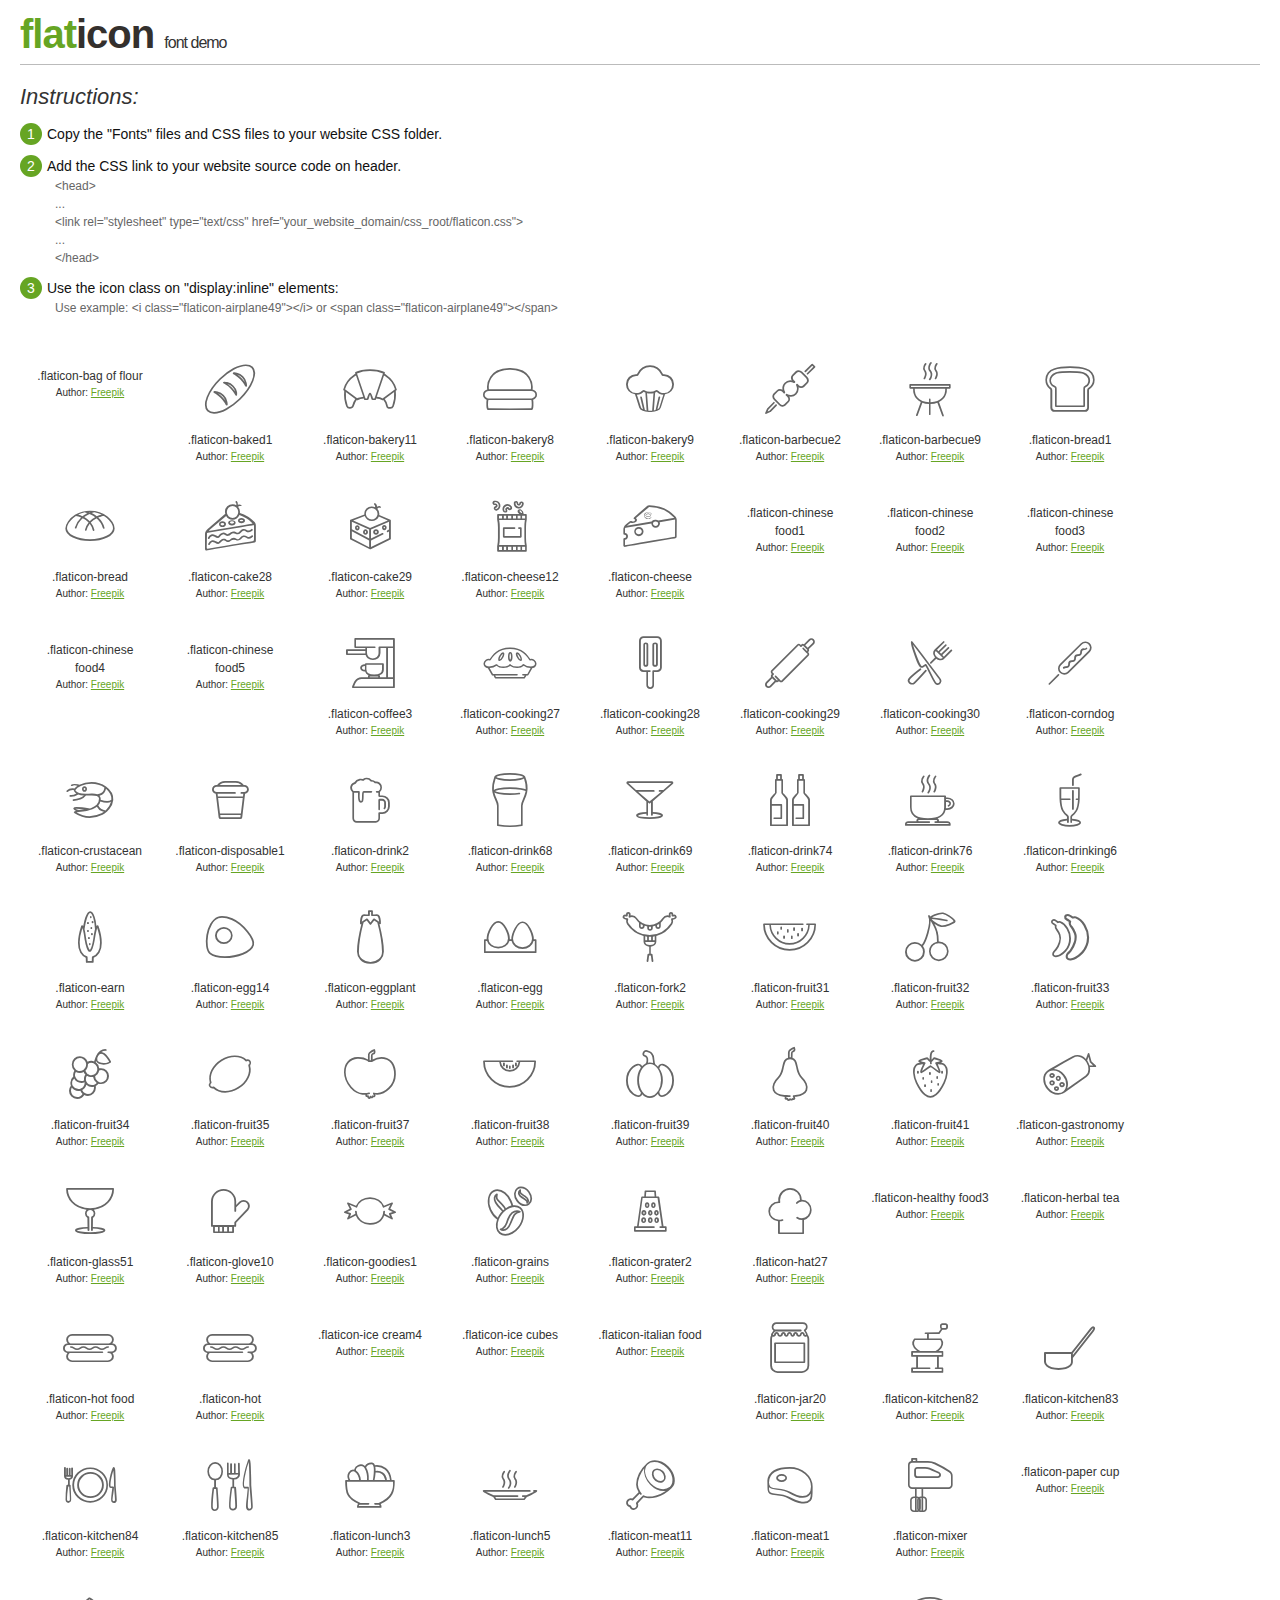
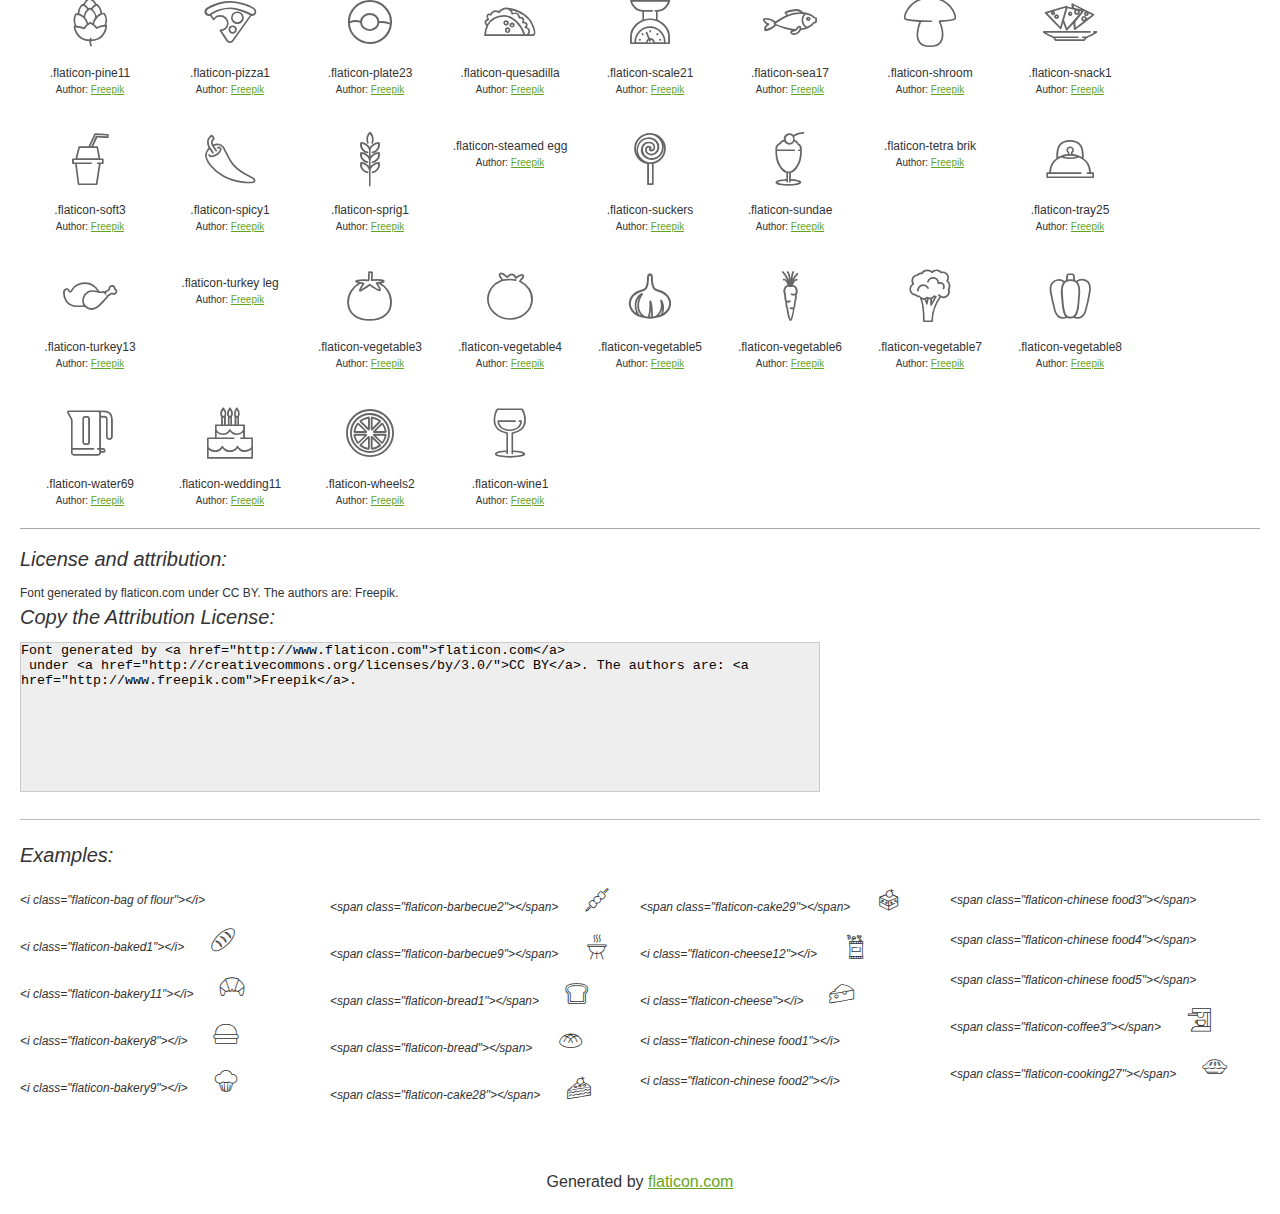
<file: assets/fonts/flaticon/flaticon.html>
<!DOCTYPE html>
<html>

<head>
    <title>Flaticon WebFont</title>
    <link rel="stylesheet" type="text/css" href="flaticon.css">
    <meta charset="UTF-8">
    <style>
    body {
        font-family: sans-serif;
        line-height: 1.5;
        font-size: 16px;
        padding: 20px;
        color:#333;
    }
    * {
        -moz-box-sizing: border-box;
        -webkit-box-sizing: border-box;
        box-sizing: border-box;
        margin: 0;
        padding: 0;
    }
    [class^="flaticon-"]:before, [class*=" flaticon-"]:before, [class^="flaticon-"]:after, [class*=" flaticon-"]:after {
        font-family: Flaticon;
        font-size: 30px;
        font-style: normal;
        margin-left: 20px;
        color: #333;
    }
    .image p {
		font-size: 12px;
		margin: 0px;
		clear: none;
		width: 300px;
		line-height: 40px;
	}
    .text {
        float: left;
        font-size:14px;
        margin-top: 15px;
    }
    .text ul {
        margin-left:0px;
        color:#111;
        margin-bottom:20px;
    }
    .text .ex {
        font-size:12px;
        color:#666;
        margin-left:35px;
        display:block;
    }
    .text ul li {
        margin-top:10px;
        list-style:none;
    }
    .num {
        background:#66A523;
        color:#fff;
        border-radius:20px;
        padding:1px;
        display:inline-block;
        width:22px;
        height:22px;
        text-align:center;
        margin-right: 5px;
    }
    .text ul strong {
        font-weight:normal;
        color:#000;
    }
    .image {
        width: 280px;
        float: left;
        margin-bottom: 15px;
        margin-right: 30px;
    }
    #glyphs {
        clear: both;
    }
    .image p:nth-child(even) i {
        clear: none;
    }
    .glyph {
        display: inline-block;
        width: 120px;
        margin: 10px;
        text-align: center;
        vertical-align: top;
        background: #FFF;
    }
    .glyph .glyph-icon {
        padding: 10px;
        display: block;
        font-family:"Flaticon";
        font-size: 64px;
        line-height: 1;
    }
    .glyph .glyph-icon:before {
        font-size: 64px;
        color: #666;
        margin-left: 0;
    }
    .class-name {
        font-size: 12px;
    }
    .author-name {
		font-size: 10px;
	}
	a{
		color: #66A523;
	}
    .instructions {
        font-style:italic;
        font-size:22px;
        margin-bottom:10px;
    }
    .iconsuse {
        font-size:22px;
        font-style:italic;
        padding-top:20px;
        margin-top:20px;
        border-top:1px solid #bbb;
    }
    .usetitle {
        margin-bottom: 10px;
        font-size: 20px;
        font-style: italic;
    }
    .class-name:last-child {
        font-size: 10px;
        color:#888;
    }
    .class-name:last-child a {
        font-size: 10px;
        color:#555;
    }
    .class-name:last-child a:hover {
        color:#66A523;
    }
    .glyph > input {
        display: block;
        width: 100px;
        margin: 5px auto;
        text-align: center;
        font-size: 12px;
        cursor: text;
    }
    .glyph > input.icon-input {
        font-family:"Flaticon";
        font-size: 16px;
        margin-bottom: 10px;
    }
    h1.logo {
        font-size: 40px;
        letter-spacing: -1px;
        margin-top: -16px;
        text-transform: lowercase;
        border-bottom:1px solid #bbb;
    }
    h1.logo strong {
        font-size: 16px;
        font-family:sans-serif;
        font-weight:normal;
        color:#333;
    }
    h1.logo a {
        color:#34302d;
        text-decoration: none;
    }
    h1.logo a span {
        color:#66A523;
    }
    #footer {
        padding-top:40px;
        clear:both;
        text-align:center;
    }
    #footer a {
        color:#66A523;
    }
    textarea {
		margin: 0px;
		width: 800px;
		height: 150px;
		border: 1px solid #CCC;
		resize: none;
		background: #EEE;
    }
    .author-link, .attrDiv a{
    	font-size: 12px;
    	color: #333;
    	text-decoration: none;
    }
    .external {
    	display: block;
    }
    .attrDiv {
		font-size: 12px;
	}
    .attribution {
        border-top: 1px solid #AAA;
        margin: 10px 0;
        padding-top: 15px;
    }
    </style>
</head>

<body>
    <header>
        <h1 class="logo">
            <a href="http://www.flaticon.com">
                <span>FLAT</span>ICON</a>
            <strong>Font Demo</strong>
        </h1>
    </header>

    <section class="demo">
        <div class="text">

            <div class="instructions">Instructions:</div>

            <ul>
                <li>
                    <p>
                        <span class="num">1</span>Copy the "Fonts" files and CSS files to your website CSS folder.
                </li>
                <li>
                    <p>
                        <span class="num">2</span>Add the CSS link to your website source code on header.
                        <br />
                        <span class="ex">&lt;head&gt;
                            <br/>...
                            <br/>&lt;link rel="stylesheet" type="text/css" href="your_website_domain/css_root/flaticon.css"&gt;
                            <br/>...
                            <br/>&lt;/head&gt;</span>
                </li>

                <li>
                    <p>
                        <span class="num">3</span>Use the icon class on "display:inline" elements:
                        <br />
                        <span class="ex">Use example: &lt;i class=&quot;flaticon-airplane49&quot;&gt;&lt;/i&gt; or &lt;span class=&quot;flaticon-airplane49&quot;&gt;&lt;/span&gt;</span>
                </li>
            </ul>
        </div>

    </section>

    <section id="glyphs"><div class="glyph">
		<div class="glyph-icon flaticon-bag of flour"></div>
		<div class="class-name">.flaticon-bag of flour</div><div class="author-name">Author: <a href="http://www.flaticon.com/free-icon/bag-of-sugar_66645">Freepik</a></div></div><div class="glyph">
		<div class="glyph-icon flaticon-baked1"></div>
		<div class="class-name">.flaticon-baked1</div><div class="author-name">Author: <a href="http://www.flaticon.com/free-icon/loaf-of-bread_66615">Freepik</a></div></div><div class="glyph">
		<div class="glyph-icon flaticon-bakery11"></div>
		<div class="class-name">.flaticon-bakery11</div><div class="author-name">Author: <a href="http://www.flaticon.com/free-icon/croissant-outline_66643">Freepik</a></div></div><div class="glyph">
		<div class="glyph-icon flaticon-bakery8"></div>
		<div class="class-name">.flaticon-bakery8</div><div class="author-name">Author: <a href="http://www.flaticon.com/free-icon/baked-bun_66457">Freepik</a></div></div><div class="glyph">
		<div class="glyph-icon flaticon-bakery9"></div>
		<div class="class-name">.flaticon-bakery9</div><div class="author-name">Author: <a href="http://www.flaticon.com/free-icon/muffin_66495">Freepik</a></div></div><div class="glyph">
		<div class="glyph-icon flaticon-barbecue2"></div>
		<div class="class-name">.flaticon-barbecue2</div><div class="author-name">Author: <a href="http://www.flaticon.com/free-icon/skewer_66293">Freepik</a></div></div><div class="glyph">
		<div class="glyph-icon flaticon-barbecue9"></div>
		<div class="class-name">.flaticon-barbecue9</div><div class="author-name">Author: <a href="http://www.flaticon.com/free-icon/smoking-barbecue_66498">Freepik</a></div></div><div class="glyph">
		<div class="glyph-icon flaticon-bread1"></div>
		<div class="class-name">.flaticon-bread1</div><div class="author-name">Author: <a href="http://www.flaticon.com/free-icon/slice-of-bread_66730">Freepik</a></div></div><div class="glyph">
		<div class="glyph-icon flaticon-bread"></div>
		<div class="class-name">.flaticon-bread</div><div class="author-name">Author: <a href="http://www.flaticon.com/free-icon/round-bread_66456">Freepik</a></div></div><div class="glyph">
		<div class="glyph-icon flaticon-cake28"></div>
		<div class="class-name">.flaticon-cake28</div><div class="author-name">Author: <a href="http://www.flaticon.com/free-icon/piece-of-cake-with-berries_66451">Freepik</a></div></div><div class="glyph">
		<div class="glyph-icon flaticon-cake29"></div>
		<div class="class-name">.flaticon-cake29</div><div class="author-name">Author: <a href="http://www.flaticon.com/free-icon/piece-of-cake-with-berries_66534">Freepik</a></div></div><div class="glyph">
		<div class="glyph-icon flaticon-cheese12"></div>
		<div class="class-name">.flaticon-cheese12</div><div class="author-name">Author: <a href="http://www.flaticon.com/free-icon/corn-snacks_66696">Freepik</a></div></div><div class="glyph">
		<div class="glyph-icon flaticon-cheese"></div>
		<div class="class-name">.flaticon-cheese</div><div class="author-name">Author: <a href="http://www.flaticon.com/free-icon/piece-of-cheese_66507">Freepik</a></div></div><div class="glyph">
		<div class="glyph-icon flaticon-chinese food1"></div>
		<div class="class-name">.flaticon-chinese food1</div><div class="author-name">Author: <a href="http://www.flaticon.com/free-icon/bowl-with-chopsticks_66260">Freepik</a></div></div><div class="glyph">
		<div class="glyph-icon flaticon-chinese food2"></div>
		<div class="class-name">.flaticon-chinese food2</div><div class="author-name">Author: <a href="http://www.flaticon.com/free-icon/rice-bowl_66316">Freepik</a></div></div><div class="glyph">
		<div class="glyph-icon flaticon-chinese food3"></div>
		<div class="class-name">.flaticon-chinese food3</div><div class="author-name">Author: <a href="http://www.flaticon.com/free-icon/cardboard-box-with-chopsticks_66438">Freepik</a></div></div><div class="glyph">
		<div class="glyph-icon flaticon-chinese food4"></div>
		<div class="class-name">.flaticon-chinese food4</div><div class="author-name">Author: <a href="http://www.flaticon.com/free-icon/bowl-of-noodles_66459">Freepik</a></div></div><div class="glyph">
		<div class="glyph-icon flaticon-chinese food5"></div>
		<div class="class-name">.flaticon-chinese food5</div><div class="author-name">Author: <a href="http://www.flaticon.com/free-icon/bowl-of-white-rice_66482">Freepik</a></div></div><div class="glyph">
		<div class="glyph-icon flaticon-coffee3"></div>
		<div class="class-name">.flaticon-coffee3</div><div class="author-name">Author: <a href="http://www.flaticon.com/free-icon/coffee-maker-with-coffee-cup_66371">Freepik</a></div></div><div class="glyph">
		<div class="glyph-icon flaticon-cooking27"></div>
		<div class="class-name">.flaticon-cooking27</div><div class="author-name">Author: <a href="http://www.flaticon.com/free-icon/meat-pie_66342">Freepik</a></div></div><div class="glyph">
		<div class="glyph-icon flaticon-cooking28"></div>
		<div class="class-name">.flaticon-cooking28</div><div class="author-name">Author: <a href="http://www.flaticon.com/free-icon/spatula_66528">Freepik</a></div></div><div class="glyph">
		<div class="glyph-icon flaticon-cooking29"></div>
		<div class="class-name">.flaticon-cooking29</div><div class="author-name">Author: <a href="http://www.flaticon.com/free-icon/rolling-pin_66581">Freepik</a></div></div><div class="glyph">
		<div class="glyph-icon flaticon-cooking30"></div>
		<div class="class-name">.flaticon-cooking30</div><div class="author-name">Author: <a href="http://www.flaticon.com/free-icon/crossed-knife-and-fork_66649">Freepik</a></div></div><div class="glyph">
		<div class="glyph-icon flaticon-corndog"></div>
		<div class="class-name">.flaticon-corndog</div><div class="author-name">Author: <a href="http://www.flaticon.com/free-icon/corn-dog_66568">Freepik</a></div></div><div class="glyph">
		<div class="glyph-icon flaticon-crustacean"></div>
		<div class="class-name">.flaticon-crustacean</div><div class="author-name">Author: <a href="http://www.flaticon.com/free-icon/prawn_66430">Freepik</a></div></div><div class="glyph">
		<div class="glyph-icon flaticon-disposable1"></div>
		<div class="class-name">.flaticon-disposable1</div><div class="author-name">Author: <a href="http://www.flaticon.com/free-icon/plastic-coffee-cup_66435">Freepik</a></div></div><div class="glyph">
		<div class="glyph-icon flaticon-drink2"></div>
		<div class="class-name">.flaticon-drink2</div><div class="author-name">Author: <a href="http://www.flaticon.com/free-icon/jar-of-beer_66280">Freepik</a></div></div><div class="glyph">
		<div class="glyph-icon flaticon-drink68"></div>
		<div class="class-name">.flaticon-drink68</div><div class="author-name">Author: <a href="http://www.flaticon.com/free-icon/filled-glass_66345">Freepik</a></div></div><div class="glyph">
		<div class="glyph-icon flaticon-drink69"></div>
		<div class="class-name">.flaticon-drink69</div><div class="author-name">Author: <a href="http://www.flaticon.com/free-icon/cocktail-glass_66468">Freepik</a></div></div><div class="glyph">
		<div class="glyph-icon flaticon-drink74"></div>
		<div class="class-name">.flaticon-drink74</div><div class="author-name">Author: <a href="http://www.flaticon.com/free-icon/pair-of-bottles_66625">Freepik</a></div></div><div class="glyph">
		<div class="glyph-icon flaticon-drink76"></div>
		<div class="class-name">.flaticon-drink76</div><div class="author-name">Author: <a href="http://www.flaticon.com/free-icon/hot-cup-of-tea_66913">Freepik</a></div></div><div class="glyph">
		<div class="glyph-icon flaticon-drinking6"></div>
		<div class="class-name">.flaticon-drinking6</div><div class="author-name">Author: <a href="http://www.flaticon.com/free-icon/glass-of-drink_66287">Freepik</a></div></div><div class="glyph">
		<div class="glyph-icon flaticon-earn"></div>
		<div class="class-name">.flaticon-earn</div><div class="author-name">Author: <a href="http://www.flaticon.com/free-icon/corncob_66664">Freepik</a></div></div><div class="glyph">
		<div class="glyph-icon flaticon-egg14"></div>
		<div class="class-name">.flaticon-egg14</div><div class="author-name">Author: <a href="http://www.flaticon.com/free-icon/fried-egg_66417">Freepik</a></div></div><div class="glyph">
		<div class="glyph-icon flaticon-eggplant"></div>
		<div class="class-name">.flaticon-eggplant</div><div class="author-name">Author: <a href="http://www.flaticon.com/free-icon/aubergine_66411">Freepik</a></div></div><div class="glyph">
		<div class="glyph-icon flaticon-egg"></div>
		<div class="class-name">.flaticon-egg</div><div class="author-name">Author: <a href="http://www.flaticon.com/free-icon/eggs_66322">Freepik</a></div></div><div class="glyph">
		<div class="glyph-icon flaticon-fork2"></div>
		<div class="class-name">.flaticon-fork2</div><div class="author-name">Author: <a href="http://www.flaticon.com/free-icon/sausage-and-fork_66694">Freepik</a></div></div><div class="glyph">
		<div class="glyph-icon flaticon-fruit31"></div>
		<div class="class-name">.flaticon-fruit31</div><div class="author-name">Author: <a href="http://www.flaticon.com/free-icon/slice-of-watermelon_66330">Freepik</a></div></div><div class="glyph">
		<div class="glyph-icon flaticon-fruit32"></div>
		<div class="class-name">.flaticon-fruit32</div><div class="author-name">Author: <a href="http://www.flaticon.com/free-icon/cherries_66341">Freepik</a></div></div><div class="glyph">
		<div class="glyph-icon flaticon-fruit33"></div>
		<div class="class-name">.flaticon-fruit33</div><div class="author-name">Author: <a href="http://www.flaticon.com/free-icon/pair-of-bananas_66351">Freepik</a></div></div><div class="glyph">
		<div class="glyph-icon flaticon-fruit34"></div>
		<div class="class-name">.flaticon-fruit34</div><div class="author-name">Author: <a href="http://www.flaticon.com/free-icon/bunch-of-grapes_66376">Freepik</a></div></div><div class="glyph">
		<div class="glyph-icon flaticon-fruit35"></div>
		<div class="class-name">.flaticon-fruit35</div><div class="author-name">Author: <a href="http://www.flaticon.com/free-icon/lemon_66408">Freepik</a></div></div><div class="glyph">
		<div class="glyph-icon flaticon-fruit37"></div>
		<div class="class-name">.flaticon-fruit37</div><div class="author-name">Author: <a href="http://www.flaticon.com/free-icon/pomegranate_66433">Freepik</a></div></div><div class="glyph">
		<div class="glyph-icon flaticon-fruit38"></div>
		<div class="class-name">.flaticon-fruit38</div><div class="author-name">Author: <a href="http://www.flaticon.com/free-icon/slice-of-melon_66474">Freepik</a></div></div><div class="glyph">
		<div class="glyph-icon flaticon-fruit39"></div>
		<div class="class-name">.flaticon-fruit39</div><div class="author-name">Author: <a href="http://www.flaticon.com/free-icon/pumpkin_66540">Freepik</a></div></div><div class="glyph">
		<div class="glyph-icon flaticon-fruit40"></div>
		<div class="class-name">.flaticon-fruit40</div><div class="author-name">Author: <a href="http://www.flaticon.com/free-icon/pear_66674">Freepik</a></div></div><div class="glyph">
		<div class="glyph-icon flaticon-fruit41"></div>
		<div class="class-name">.flaticon-fruit41</div><div class="author-name">Author: <a href="http://www.flaticon.com/free-icon/strawberry_66892">Freepik</a></div></div><div class="glyph">
		<div class="glyph-icon flaticon-gastronomy"></div>
		<div class="class-name">.flaticon-gastronomy</div><div class="author-name">Author: <a href="http://www.flaticon.com/free-icon/salami_66918">Freepik</a></div></div><div class="glyph">
		<div class="glyph-icon flaticon-glass51"></div>
		<div class="class-name">.flaticon-glass51</div><div class="author-name">Author: <a href="http://www.flaticon.com/free-icon/glass-of-alcoholic-beverage_66412">Freepik</a></div></div><div class="glyph">
		<div class="glyph-icon flaticon-glove10"></div>
		<div class="class-name">.flaticon-glove10</div><div class="author-name">Author: <a href="http://www.flaticon.com/free-icon/oven-mitt_66311">Freepik</a></div></div><div class="glyph">
		<div class="glyph-icon flaticon-goodies1"></div>
		<div class="class-name">.flaticon-goodies1</div><div class="author-name">Author: <a href="http://www.flaticon.com/free-icon/candy_66687">Freepik</a></div></div><div class="glyph">
		<div class="glyph-icon flaticon-grains"></div>
		<div class="class-name">.flaticon-grains</div><div class="author-name">Author: <a href="http://www.flaticon.com/free-icon/coffee-beans_66574">Freepik</a></div></div><div class="glyph">
		<div class="glyph-icon flaticon-grater2"></div>
		<div class="class-name">.flaticon-grater2</div><div class="author-name">Author: <a href="http://www.flaticon.com/free-icon/cheese-grater_66666">Freepik</a></div></div><div class="glyph">
		<div class="glyph-icon flaticon-hat27"></div>
		<div class="class-name">.flaticon-hat27</div><div class="author-name">Author: <a href="http://www.flaticon.com/free-icon/toque_66500">Freepik</a></div></div><div class="glyph">
		<div class="glyph-icon flaticon-healthy food3"></div>
		<div class="class-name">.flaticon-healthy food3</div><div class="author-name">Author: <a href="http://www.flaticon.com/free-icon/fruits-on-branch_66908">Freepik</a></div></div><div class="glyph">
		<div class="glyph-icon flaticon-herbal tea"></div>
		<div class="class-name">.flaticon-herbal tea</div><div class="author-name">Author: <a href="http://www.flaticon.com/free-icon/tea-bag_66361">Freepik</a></div></div><div class="glyph">
		<div class="glyph-icon flaticon-hot food"></div>
		<div class="class-name">.flaticon-hot food</div><div class="author-name">Author: <a href="http://www.flaticon.com/free-icon/bell-covering-hot-dish_66348">Freepik</a></div></div><div class="glyph">
		<div class="glyph-icon flaticon-hot"></div>
		<div class="class-name">.flaticon-hot</div><div class="author-name">Author: <a href="http://www.flaticon.com/free-icon/hot-dog_66409">Freepik</a></div></div><div class="glyph">
		<div class="glyph-icon flaticon-ice cream4"></div>
		<div class="class-name">.flaticon-ice cream4</div><div class="author-name">Author: <a href="http://www.flaticon.com/free-icon/ice-cream-cone-with-three-scoops_66565">Freepik</a></div></div><div class="glyph">
		<div class="glyph-icon flaticon-ice cubes"></div>
		<div class="class-name">.flaticon-ice cubes</div><div class="author-name">Author: <a href="http://www.flaticon.com/free-icon/cubes_66916">Freepik</a></div></div><div class="glyph">
		<div class="glyph-icon flaticon-italian food"></div>
		<div class="class-name">.flaticon-italian food</div><div class="author-name">Author: <a href="http://www.flaticon.com/free-icon/pasta-serving_66304">Freepik</a></div></div><div class="glyph">
		<div class="glyph-icon flaticon-jar20"></div>
		<div class="class-name">.flaticon-jar20</div><div class="author-name">Author: <a href="http://www.flaticon.com/free-icon/jar-of-jam_66389">Freepik</a></div></div><div class="glyph">
		<div class="glyph-icon flaticon-kitchen82"></div>
		<div class="class-name">.flaticon-kitchen82</div><div class="author-name">Author: <a href="http://www.flaticon.com/free-icon/mincer_66452">Freepik</a></div></div><div class="glyph">
		<div class="glyph-icon flaticon-kitchen83"></div>
		<div class="class-name">.flaticon-kitchen83</div><div class="author-name">Author: <a href="http://www.flaticon.com/free-icon/soup-ladle_66536">Freepik</a></div></div><div class="glyph">
		<div class="glyph-icon flaticon-kitchen84"></div>
		<div class="class-name">.flaticon-kitchen84</div><div class="author-name">Author: <a href="http://www.flaticon.com/free-icon/knife-fork-and-plate_66550">Freepik</a></div></div><div class="glyph">
		<div class="glyph-icon flaticon-kitchen85"></div>
		<div class="class-name">.flaticon-kitchen85</div><div class="author-name">Author: <a href="http://www.flaticon.com/free-icon/cutlery_66679">Freepik</a></div></div><div class="glyph">
		<div class="glyph-icon flaticon-lunch3"></div>
		<div class="class-name">.flaticon-lunch3</div><div class="author-name">Author: <a href="http://www.flaticon.com/free-icon/bowl-of-food_66582">Freepik</a></div></div><div class="glyph">
		<div class="glyph-icon flaticon-lunch5"></div>
		<div class="class-name">.flaticon-lunch5</div><div class="author-name">Author: <a href="http://www.flaticon.com/free-icon/hot-soup_66909">Freepik</a></div></div><div class="glyph">
		<div class="glyph-icon flaticon-meat11"></div>
		<div class="class-name">.flaticon-meat11</div><div class="author-name">Author: <a href="http://www.flaticon.com/free-icon/ham_66919">Freepik</a></div></div><div class="glyph">
		<div class="glyph-icon flaticon-meat1"></div>
		<div class="class-name">.flaticon-meat1</div><div class="author-name">Author: <a href="http://www.flaticon.com/free-icon/meat-steak_66584">Freepik</a></div></div><div class="glyph">
		<div class="glyph-icon flaticon-mixer"></div>
		<div class="class-name">.flaticon-mixer</div><div class="author-name">Author: <a href="http://www.flaticon.com/free-icon/electric-mixer_66721">Freepik</a></div></div><div class="glyph">
		<div class="glyph-icon flaticon-paper cup"></div>
		<div class="class-name">.flaticon-paper cup</div><div class="author-name">Author: <a href="http://www.flaticon.com/free-icon/soft-drink-with-straw_66398">Freepik</a></div></div><div class="glyph">
		<div class="glyph-icon flaticon-pine11"></div>
		<div class="class-name">.flaticon-pine11</div><div class="author-name">Author: <a href="http://www.flaticon.com/free-icon/pinecone_66715">Freepik</a></div></div><div class="glyph">
		<div class="glyph-icon flaticon-pizza1"></div>
		<div class="class-name">.flaticon-pizza1</div><div class="author-name">Author: <a href="http://www.flaticon.com/free-icon/slice-of-pizza_66508">Freepik</a></div></div><div class="glyph">
		<div class="glyph-icon flaticon-plate23"></div>
		<div class="class-name">.flaticon-plate23</div><div class="author-name">Author: <a href="http://www.flaticon.com/free-icon/empty-plate_66515">Freepik</a></div></div><div class="glyph">
		<div class="glyph-icon flaticon-quesadilla"></div>
		<div class="class-name">.flaticon-quesadilla</div><div class="author-name">Author: <a href="http://www.flaticon.com/free-icon/mexican-taco_66642">Freepik</a></div></div><div class="glyph">
		<div class="glyph-icon flaticon-scale21"></div>
		<div class="class-name">.flaticon-scale21</div><div class="author-name">Author: <a href="http://www.flaticon.com/free-icon/kitchen-scale_66390">Freepik</a></div></div><div class="glyph">
		<div class="glyph-icon flaticon-sea17"></div>
		<div class="class-name">.flaticon-sea17</div><div class="author-name">Author: <a href="http://www.flaticon.com/free-icon/fish_66575">Freepik</a></div></div><div class="glyph">
		<div class="glyph-icon flaticon-shroom"></div>
		<div class="class-name">.flaticon-shroom</div><div class="author-name">Author: <a href="http://www.flaticon.com/free-icon/mushroom-outline_66618">Freepik</a></div></div><div class="glyph">
		<div class="glyph-icon flaticon-snack1"></div>
		<div class="class-name">.flaticon-snack1</div><div class="author-name">Author: <a href="http://www.flaticon.com/free-icon/nachos-and-dish_66346">Freepik</a></div></div><div class="glyph">
		<div class="glyph-icon flaticon-soft3"></div>
		<div class="class-name">.flaticon-soft3</div><div class="author-name">Author: <a href="http://www.flaticon.com/free-icon/soft-drink-in-paper-cup-with-drinking-straw_66685">Freepik</a></div></div><div class="glyph">
		<div class="glyph-icon flaticon-spicy1"></div>
		<div class="class-name">.flaticon-spicy1</div><div class="author-name">Author: <a href="http://www.flaticon.com/free-icon/hot-pepper-outline_66619">Freepik</a></div></div><div class="glyph">
		<div class="glyph-icon flaticon-sprig1"></div>
		<div class="class-name">.flaticon-sprig1</div><div class="author-name">Author: <a href="http://www.flaticon.com/free-icon/ear-of-wheat_66307">Freepik</a></div></div><div class="glyph">
		<div class="glyph-icon flaticon-steamed egg"></div>
		<div class="class-name">.flaticon-steamed egg</div><div class="author-name">Author: <a href="http://www.flaticon.com/free-icon/boiled-egg-on-cup_66597">Freepik</a></div></div><div class="glyph">
		<div class="glyph-icon flaticon-suckers"></div>
		<div class="class-name">.flaticon-suckers</div><div class="author-name">Author: <a href="http://www.flaticon.com/free-icon/lollipop-candy_66699">Freepik</a></div></div><div class="glyph">
		<div class="glyph-icon flaticon-sundae"></div>
		<div class="class-name">.flaticon-sundae</div><div class="author-name">Author: <a href="http://www.flaticon.com/free-icon/ice-cream-with-topping_66321">Freepik</a></div></div><div class="glyph">
		<div class="glyph-icon flaticon-tetra brik"></div>
		<div class="class-name">.flaticon-tetra brik</div><div class="author-name">Author: <a href="http://www.flaticon.com/free-icon/tetra-brik-with-cap_66383">Freepik</a></div></div><div class="glyph">
		<div class="glyph-icon flaticon-tray25"></div>
		<div class="class-name">.flaticon-tray25</div><div class="author-name">Author: <a href="http://www.flaticon.com/free-icon/restaurant-tray_66662">Freepik</a></div></div><div class="glyph">
		<div class="glyph-icon flaticon-turkey13"></div>
		<div class="class-name">.flaticon-turkey13</div><div class="author-name">Author: <a href="http://www.flaticon.com/free-icon/roast-chicken_66320">Freepik</a></div></div><div class="glyph">
		<div class="glyph-icon flaticon-turkey leg"></div>
		<div class="class-name">.flaticon-turkey leg</div><div class="author-name">Author: <a href="http://www.flaticon.com/free-icon/chicken-leg_66291">Freepik</a></div></div><div class="glyph">
		<div class="glyph-icon flaticon-vegetable3"></div>
		<div class="class-name">.flaticon-vegetable3</div><div class="author-name">Author: <a href="http://www.flaticon.com/free-icon/tomato_66404">Freepik</a></div></div><div class="glyph">
		<div class="glyph-icon flaticon-vegetable4"></div>
		<div class="class-name">.flaticon-vegetable4</div><div class="author-name">Author: <a href="http://www.flaticon.com/free-icon/onion_66526">Freepik</a></div></div><div class="glyph">
		<div class="glyph-icon flaticon-vegetable5"></div>
		<div class="class-name">.flaticon-vegetable5</div><div class="author-name">Author: <a href="http://www.flaticon.com/free-icon/garlic_66556">Freepik</a></div></div><div class="glyph">
		<div class="glyph-icon flaticon-vegetable6"></div>
		<div class="class-name">.flaticon-vegetable6</div><div class="author-name">Author: <a href="http://www.flaticon.com/free-icon/carrot_66570">Freepik</a></div></div><div class="glyph">
		<div class="glyph-icon flaticon-vegetable7"></div>
		<div class="class-name">.flaticon-vegetable7</div><div class="author-name">Author: <a href="http://www.flaticon.com/free-icon/broccoli-outline_66639">Freepik</a></div></div><div class="glyph">
		<div class="glyph-icon flaticon-vegetable8"></div>
		<div class="class-name">.flaticon-vegetable8</div><div class="author-name">Author: <a href="http://www.flaticon.com/free-icon/pepper_66675">Freepik</a></div></div><div class="glyph">
		<div class="glyph-icon flaticon-water69"></div>
		<div class="class-name">.flaticon-water69</div><div class="author-name">Author: <a href="http://www.flaticon.com/free-icon/jar-for-measuring-liquids_66541">Freepik</a></div></div><div class="glyph">
		<div class="glyph-icon flaticon-wedding11"></div>
		<div class="class-name">.flaticon-wedding11</div><div class="author-name">Author: <a href="http://www.flaticon.com/free-icon/wedding-cake_66396">Freepik</a></div></div><div class="glyph">
		<div class="glyph-icon flaticon-wheels2"></div>
		<div class="class-name">.flaticon-wheels2</div><div class="author-name">Author: <a href="http://www.flaticon.com/free-icon/cart-wheel_66308">Freepik</a></div></div><div class="glyph">
		<div class="glyph-icon flaticon-wine1"></div>
		<div class="class-name">.flaticon-wine1</div><div class="author-name">Author: <a href="http://www.flaticon.com/free-icon/wine-glass_66259">Freepik</a></div></div></section>

<section class="attribution">

	<div class="usetitle">License and attribution:</div><div class="attrDiv">Font generated by <a href="http://www.flaticon.com">flaticon.com</a>
 under <a href="http://creativecommons.org/licenses/by/3.0/">CC BY</a>. The authors are: <a href="http://www.freepik.com">Freepik</a>.</div><div class="usetitle">Copy the Attribution License:</div>

<textarea onclick="this.focus();this.select();">Font generated by &lt;a href=&quot;http://www.flaticon.com&quot;&gt;flaticon.com&lt;/a&gt;
 under &lt;a href=&quot;http://creativecommons.org/licenses/by/3.0/&quot;&gt;CC BY&lt;/a&gt;. The authors are: &lt;a href=&quot;http://www.freepik.com&quot;&gt;Freepik&lt;/a&gt;.</textarea>

</section>

<section class="iconsuse">
    	<div class="usetitle">Examples:</div>
		<div class="image"><p>&lt;i class=&quot;flaticon-bag of flour&quot;&gt;&lt;/i&gt; <i class="flaticon-bag of flour"></i></p><p>&lt;i class=&quot;flaticon-baked1&quot;&gt;&lt;/i&gt; <i class="flaticon-baked1"></i></p><p>&lt;i class=&quot;flaticon-bakery11&quot;&gt;&lt;/i&gt; <i class="flaticon-bakery11"></i></p><p>&lt;i class=&quot;flaticon-bakery8&quot;&gt;&lt;/i&gt; <i class="flaticon-bakery8"></i></p><p>&lt;i class=&quot;flaticon-bakery9&quot;&gt;&lt;/i&gt; <i class="flaticon-bakery9"></i></p></div><div class="image"><p>&lt;span class=&quot;flaticon-barbecue2&quot;&gt;&lt;/span&gt; <span class="flaticon-barbecue2"></span></p><p>&lt;span class=&quot;flaticon-barbecue9&quot;&gt;&lt;/span&gt; <span class="flaticon-barbecue9"></span></p><p>&lt;span class=&quot;flaticon-bread1&quot;&gt;&lt;/span&gt; <span class="flaticon-bread1"></span></p><p>&lt;span class=&quot;flaticon-bread&quot;&gt;&lt;/span&gt; <span class="flaticon-bread"></span></p><p>&lt;span class=&quot;flaticon-cake28&quot;&gt;&lt;/span&gt; <span class="flaticon-cake28"></span></p></div><div class="image"><p>&lt;span class=&quot;flaticon-cake29&quot;&gt;&lt;/span&gt; <span class="flaticon-cake29"></span></p><p>&lt;i class=&quot;flaticon-cheese12&quot;&gt;&lt;/i&gt; <i class="flaticon-cheese12"></i></p><p>&lt;i class=&quot;flaticon-cheese&quot;&gt;&lt;/i&gt; <i class="flaticon-cheese"></i></p><p>&lt;i class=&quot;flaticon-chinese food1&quot;&gt;&lt;/i&gt; <i class="flaticon-chinese food1"></i></p><p>&lt;i class=&quot;flaticon-chinese food2&quot;&gt;&lt;/i&gt; <i class="flaticon-chinese food2"></i></p></div><div class="image"><p>&lt;span class=&quot;flaticon-chinese food3&quot;&gt;&lt;/span&gt; <span class="flaticon-chinese food3"></span></p><p>&lt;span class=&quot;flaticon-chinese food4&quot;&gt;&lt;/span&gt; <span class="flaticon-chinese food4"></span></p><p>&lt;span class=&quot;flaticon-chinese food5&quot;&gt;&lt;/span&gt; <span class="flaticon-chinese food5"></span></p><p>&lt;span class=&quot;flaticon-coffee3&quot;&gt;&lt;/span&gt; <span class="flaticon-coffee3"></span></p><p>&lt;span class=&quot;flaticon-cooking27&quot;&gt;&lt;/span&gt; <span class="flaticon-cooking27"></span></p></div><div class="image"></div>
</section>
<div id="footer">
    <div>Generated by <a href="http://www.flaticon.com">flaticon.com</a>
    </div>
</div>
	</body>
</html>
</file>
<file: assets/fonts/flaticon/flaticon.css>
@font-face {
	font-family: "Flaticon";
	src: url("flaticon.eot");
	src: url("flaticon.eot#iefix") format("embedded-opentype"),
	url("flaticon.woff") format("woff"),
	url("flaticon.ttf") format("truetype"),
	url("flaticon.svg") format("svg");
	font-weight: normal;
	font-style: normal;
}
[class^="flaticon-"]:before, [class*=" flaticon-"]:before,
[class^="flaticon-"]:after, [class*=" flaticon-"]:after {   
	font-family: Flaticon;
        font-size: 20px;
font-style: normal;
margin-left: 20px;
}.flaticon-bag of flour:before {
	content: "\e000";
}
.flaticon-baked1:before {
	content: "\e001";
}
.flaticon-bakery11:before {
	content: "\e002";
}
.flaticon-bakery8:before {
	content: "\e003";
}
.flaticon-bakery9:before {
	content: "\e004";
}
.flaticon-barbecue2:before {
	content: "\e005";
}
.flaticon-barbecue9:before {
	content: "\e006";
}
.flaticon-bread1:before {
	content: "\e007";
}
.flaticon-bread:before {
	content: "\e008";
}
.flaticon-cake28:before {
	content: "\e009";
}
.flaticon-cake29:before {
	content: "\e00a";
}
.flaticon-cheese12:before {
	content: "\e00b";
}
.flaticon-cheese:before {
	content: "\e00c";
}
.flaticon-chinese food1:before {
	content: "\e00d";
}
.flaticon-chinese food2:before {
	content: "\e00e";
}
.flaticon-chinese food3:before {
	content: "\e00f";
}
.flaticon-chinese food4:before {
	content: "\e010";
}
.flaticon-chinese food5:before {
	content: "\e011";
}
.flaticon-coffee3:before {
	content: "\e012";
}
.flaticon-cooking27:before {
	content: "\e013";
}
.flaticon-cooking28:before {
	content: "\e014";
}
.flaticon-cooking29:before {
	content: "\e015";
}
.flaticon-cooking30:before {
	content: "\e016";
}
.flaticon-corndog:before {
	content: "\e017";
}
.flaticon-crustacean:before {
	content: "\e018";
}
.flaticon-disposable1:before {
	content: "\e019";
}
.flaticon-drink2:before {
	content: "\e01a";
}
.flaticon-drink68:before {
	content: "\e01b";
}
.flaticon-drink69:before {
	content: "\e01c";
}
.flaticon-drink74:before {
	content: "\e01d";
}
.flaticon-drink76:before {
	content: "\e01e";
}
.flaticon-drinking6:before {
	content: "\e01f";
}
.flaticon-earn:before {
	content: "\e020";
}
.flaticon-egg14:before {
	content: "\e021";
}
.flaticon-eggplant:before {
	content: "\e022";
}
.flaticon-egg:before {
	content: "\e023";
}
.flaticon-fork2:before {
	content: "\e024";
}
.flaticon-fruit31:before {
	content: "\e025";
}
.flaticon-fruit32:before {
	content: "\e026";
}
.flaticon-fruit33:before {
	content: "\e027";
}
.flaticon-fruit34:before {
	content: "\e028";
}
.flaticon-fruit35:before {
	content: "\e029";
}
.flaticon-fruit37:before {
	content: "\e02a";
}
.flaticon-fruit38:before {
	content: "\e02b";
}
.flaticon-fruit39:before {
	content: "\e02c";
}
.flaticon-fruit40:before {
	content: "\e02d";
}
.flaticon-fruit41:before {
	content: "\e02e";
}
.flaticon-gastronomy:before {
	content: "\e02f";
}
.flaticon-glass51:before {
	content: "\e030";
}
.flaticon-glove10:before {
	content: "\e031";
}
.flaticon-goodies1:before {
	content: "\e032";
}
.flaticon-grains:before {
	content: "\e033";
}
.flaticon-grater2:before {
	content: "\e034";
}
.flaticon-hat27:before {
	content: "\e035";
}
.flaticon-healthy food3:before {
	content: "\e036";
}
.flaticon-herbal tea:before {
	content: "\e037";
}
.flaticon-hot food:before {
	content: "\e038";
}
.flaticon-hot:before {
	content: "\e039";
}
.flaticon-ice cream4:before {
	content: "\e03a";
}
.flaticon-ice cubes:before {
	content: "\e03b";
}
.flaticon-italian food:before {
	content: "\e03c";
}
.flaticon-jar20:before {
	content: "\e03d";
}
.flaticon-kitchen82:before {
	content: "\e03e";
}
.flaticon-kitchen83:before {
	content: "\e03f";
}
.flaticon-kitchen84:before {
	content: "\e040";
}
.flaticon-kitchen85:before {
	content: "\e041";
}
.flaticon-lunch3:before {
	content: "\e042";
}
.flaticon-lunch5:before {
	content: "\e043";
}
.flaticon-meat11:before {
	content: "\e044";
}
.flaticon-meat1:before {
	content: "\e045";
}
.flaticon-mixer:before {
	content: "\e046";
}
.flaticon-paper cup:before {
	content: "\e047";
}
.flaticon-pine11:before {
	content: "\e048";
}
.flaticon-pizza1:before {
	content: "\e049";
}
.flaticon-plate23:before {
	content: "\e04a";
}
.flaticon-quesadilla:before {
	content: "\e04b";
}
.flaticon-scale21:before {
	content: "\e04c";
}
.flaticon-sea17:before {
	content: "\e04d";
}
.flaticon-shroom:before {
	content: "\e04e";
}
.flaticon-snack1:before {
	content: "\e04f";
}
.flaticon-soft3:before {
	content: "\e050";
}
.flaticon-spicy1:before {
	content: "\e051";
}
.flaticon-sprig1:before {
	content: "\e052";
}
.flaticon-steamed egg:before {
	content: "\e053";
}
.flaticon-suckers:before {
	content: "\e054";
}
.flaticon-sundae:before {
	content: "\e055";
}
.flaticon-tetra brik:before {
	content: "\e056";
}
.flaticon-tray25:before {
	content: "\e057";
}
.flaticon-turkey13:before {
	content: "\e058";
}
.flaticon-turkey leg:before {
	content: "\e059";
}
.flaticon-vegetable3:before {
	content: "\e05a";
}
.flaticon-vegetable4:before {
	content: "\e05b";
}
.flaticon-vegetable5:before {
	content: "\e05c";
}
.flaticon-vegetable6:before {
	content: "\e05d";
}
.flaticon-vegetable7:before {
	content: "\e05e";
}
.flaticon-vegetable8:before {
	content: "\e05f";
}
.flaticon-water69:before {
	content: "\e060";
}
.flaticon-wedding11:before {
	content: "\e061";
}
.flaticon-wheels2:before {
	content: "\e062";
}
.flaticon-wine1:before {
	content: "\e063";
}
</file>
